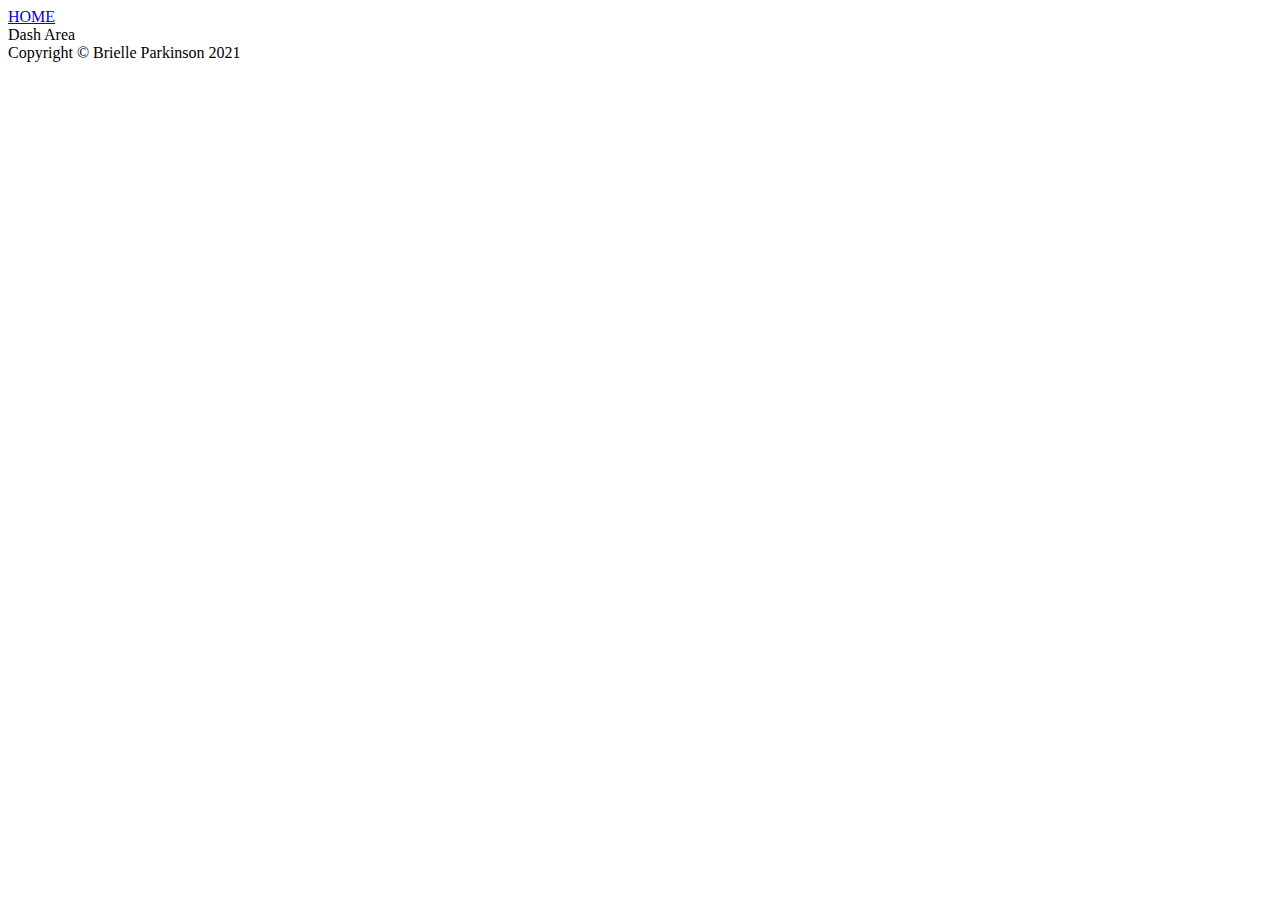
<file: html/dash.html>
<!DOCTYPE html>
<html lang="en">
<head>
    <meta charset="UTF-8">
    <meta http-equiv="X-UA-Compatible" content="IE=edge">
    <meta name="viewport" content="width=device-width, initial-scale=1.0">
    <title>Dashboards</title>
</head>
<body>
    <div>
        <a href="../index.html">HOME</a></a>
    </div>
    <div>Dash Area</div>
    <div>Copyright &copy; Brielle Parkinson 2021</div>
</body>
</html>
</file>
